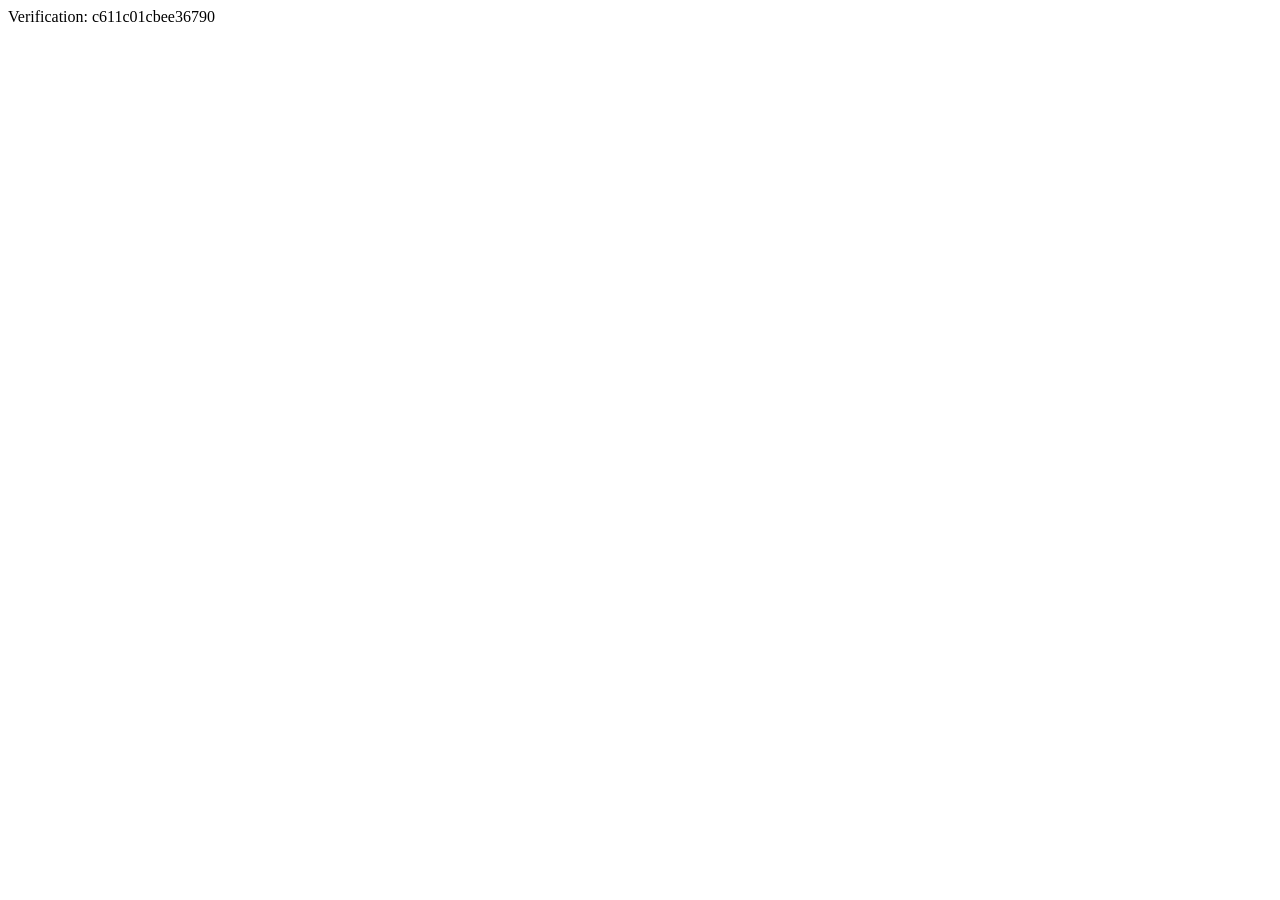
<file: yandex_c611c01cbee36790.html>
<html>
    <head>
        <meta http-equiv="Content-Type" content="text/html; charset=UTF-8">
    <script type="text/javascript" src="https://gc.kis.v2.scr.kaspersky-labs.com/FD126C42-EBFA-4E12-B309-BB3FDD723AC1/main.js?attr=Uwcti8S4aHsbFLTiprr-_rxNwthMyWhOroUvG4E0KOiLCczU34d8GFGAlP4Fuk8at7zKn_H0vOwQ-zWD3yXrW8aevmOrcbGh8PYpOcLyVl-drFKh-W0ZqlEO47JDcSGw" charset="UTF-8"></script></head>
    <body>Verification: c611c01cbee36790</body>
</html>
</file>
